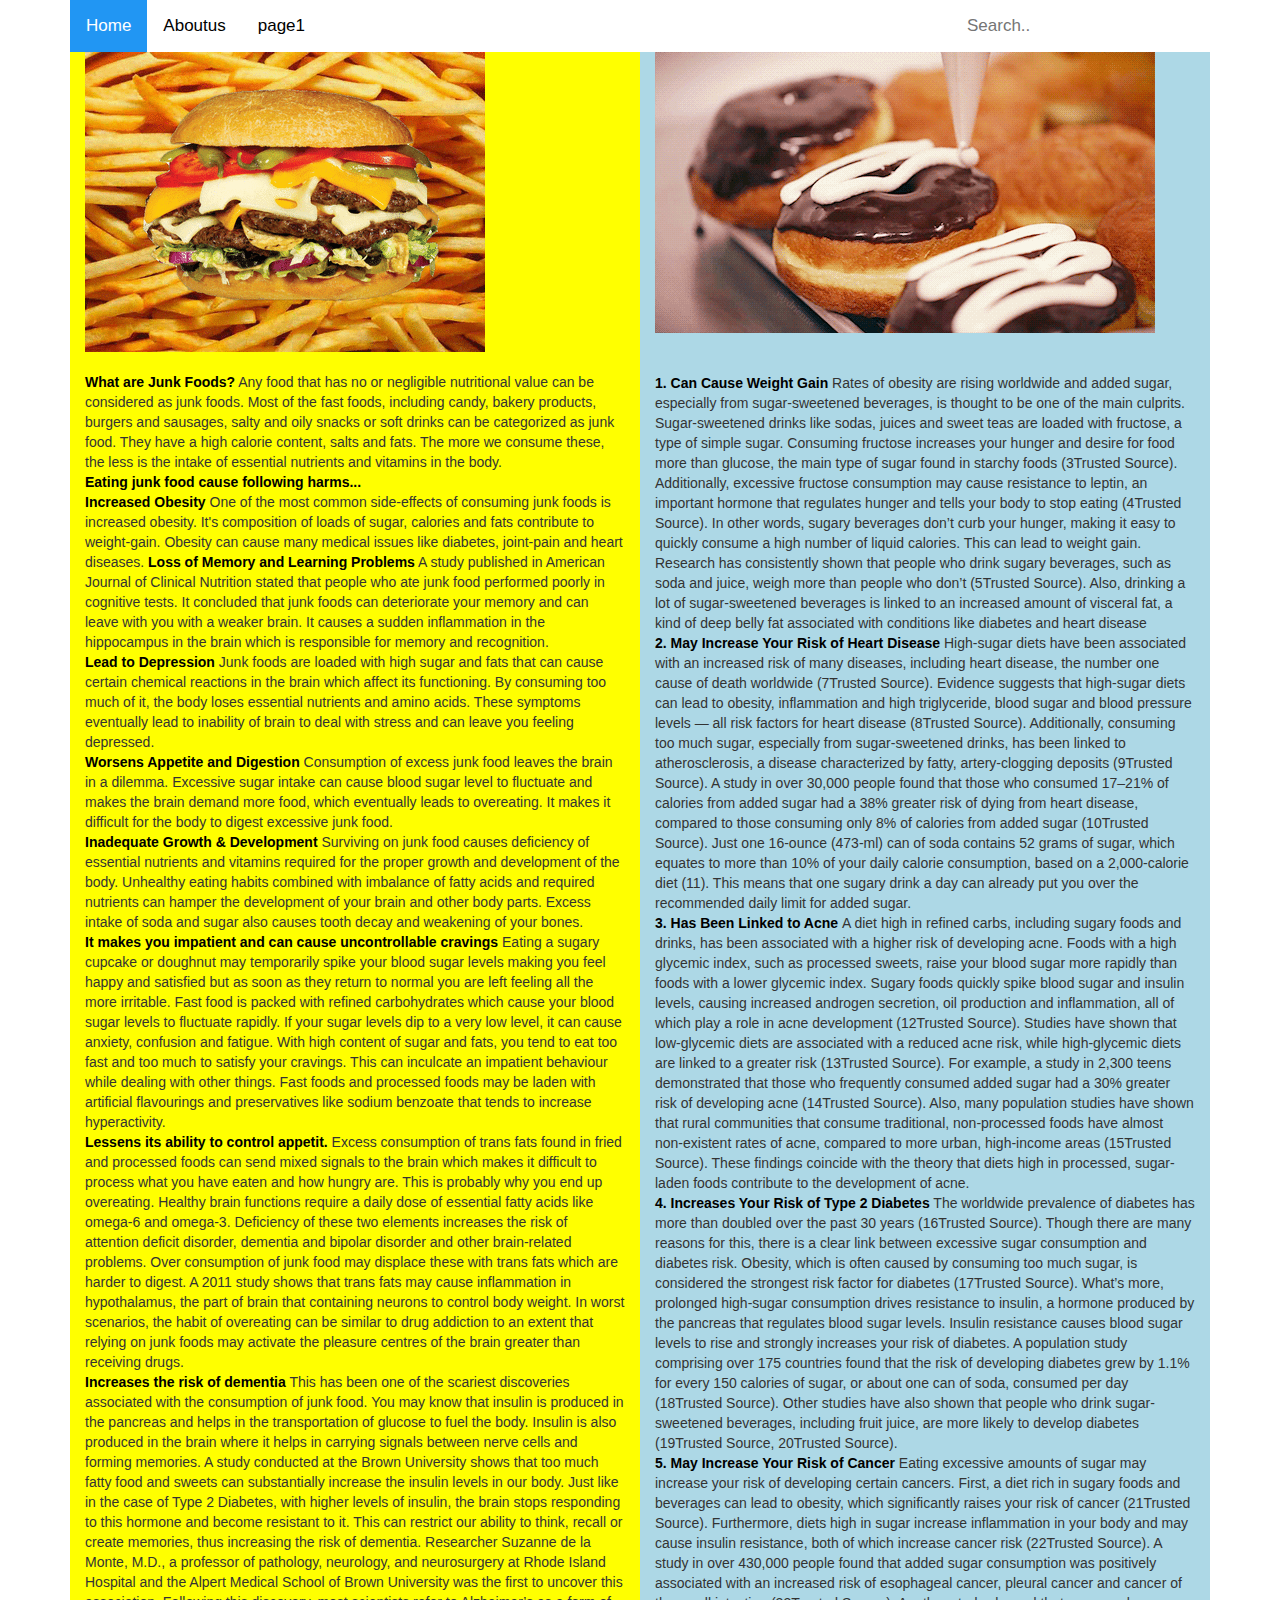
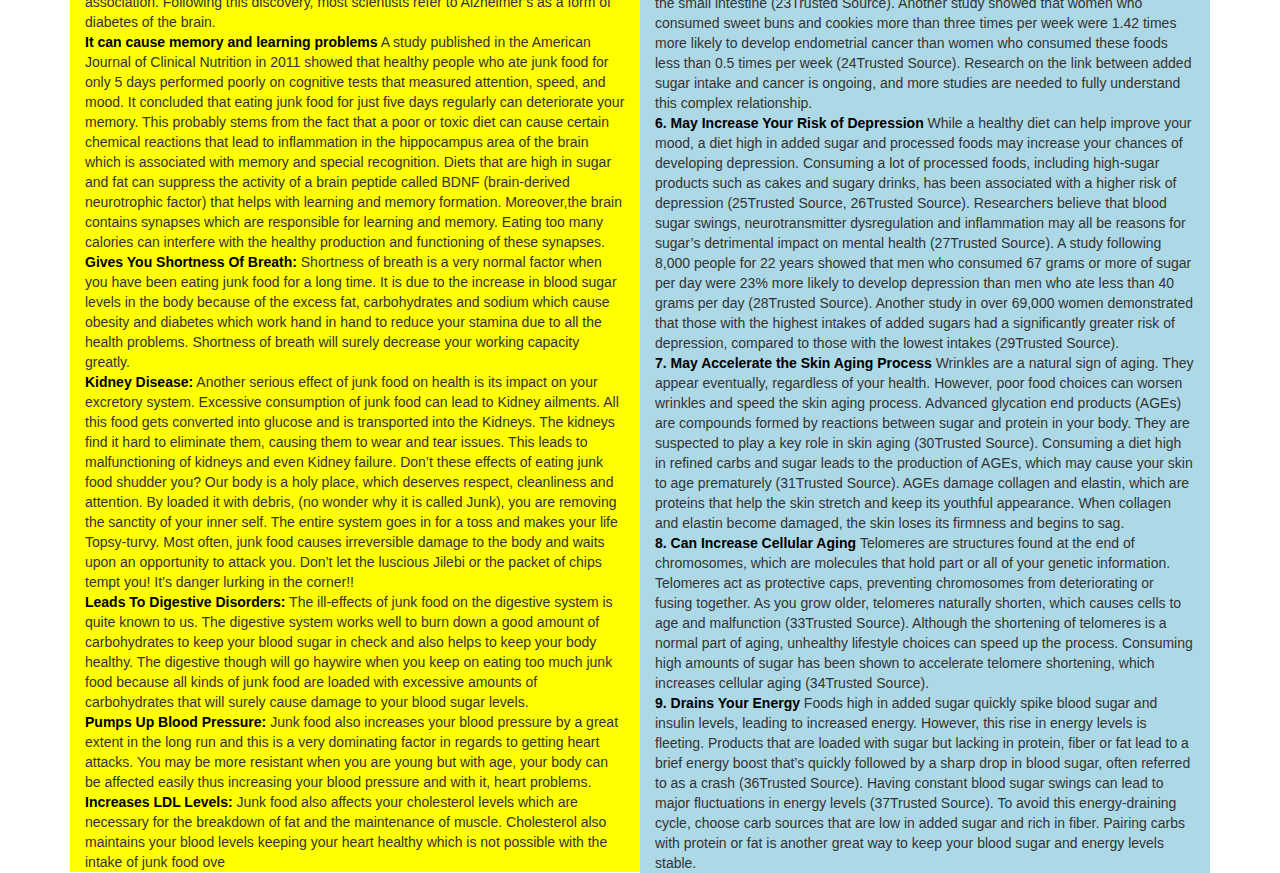
<file: index.html>
<!DOCTYPE html>
<html lang="en" dir="ltr">
  <head>
    <meta charset="utf-8">
    <title></title>
    <link rel="stylesheet" type="text/css" href="css/styles2.css"
    <meta name="viewport" content="width=device-width, initial-scale=1">
  <link rel="stylesheet" href="https://maxcdn.bootstrapcdn.com/bootstrap/3.4.0/css/bootstrap.min.css">
  <script src="https://ajax.googleapis.com/ajax/libs/jquery/3.4.1/jquery.min.js"></script>
  <script src="https://maxcdn.bootstrapcdn.com/bootstrap/3.4.0/js/bootstrap.min.js"></script>
  </head>
  <body>
    <div class="container">
    <div class="topnav">
    <a class="active" href="homepage.html">Home</a>
    <a href="aboutus.html">Aboutus</a>
    <a href="index.html">page1</a>
    <input type="text" placeholder="Search..">
  </div>

    <div class="container-fluid">
   <div class="row">

    <div class="col-sm-3 col-md-6" style="background-color:yellow;">
      <img src="images/junkfood.gif" alt="junkfood">
      <br><br>
      <span style="color: black; font-weight: bold;" >What are Junk Foods?</span>
      Any food that has no or negligible nutritional value can be considered as junk foods. Most of the fast foods, including candy, bakery products,
     burgers and sausages, salty and oily snacks or soft drinks can be categorized as junk food. They have a high calorie content, salts and fats.
      The more we consume these, the less is the intake of essential nutrients and vitamins in the body.
    <br>
      <span style="color: black; font-weight: bold;" >Eating junk food cause following harms...</span>

      <br>
      <span style="color: black; font-weight: bold;" >Increased Obesity</span>
    One of the most common side-effects of consuming junk foods is increased obesity. It's composition of loads of sugar,
     calories and fats contribute to weight-gain. Obesity can cause many medical issues like diabetes, joint-pain and heart diseases.

      <span style="color: black; font-weight: bold;" >Loss of Memory and Learning Problems</span>
    A study published in American Journal of Clinical Nutrition stated that people who ate junk food performed poorly in cognitive tests.
     It concluded that junk foods can deteriorate your memory and can leave with you with a weaker brain.
      It causes a sudden inflammation in the hippocampus in the brain which is responsible for memory and recognition.
<br>
  <span style="color: black; font-weight: bold;" >Lead to Depression</span>
    Junk foods are loaded with high sugar and fats that can cause certain chemical reactions in the brain which affect its functioning.
    By consuming too much of it, the body loses essential nutrients and amino acids.
    These symptoms eventually lead to inability of brain to deal with stress and can leave you feeling depressed.
<br>
  <span style="color: black; font-weight: bold;" >Worsens Appetite and Digestion</span>
    Consumption of excess junk food leaves the brain in a dilemma.
     Excessive sugar intake can cause blood sugar level to fluctuate and makes the brain demand more food, which eventually leads to overeating.
      It makes it difficult for the body to digest excessive junk food.
<br>
  <span style="color: black; font-weight: bold;" >Inadequate Growth & Development</span>
      Surviving on junk food causes deficiency of essential nutrients and vitamins required for the proper growth and development of the body.
       Unhealthy eating habits combined with imbalance of fatty acids and required nutrients can hamper the development of your brain and other body parts.
        Excess intake of soda and sugar also causes tooth decay and weakening of your bones.
      <br>
  <span style="color: black; font-weight: bold;" >It makes you impatient and can cause uncontrollable cravings</span>

      Eating a sugary cupcake or doughnut may temporarily spike your blood sugar levels making you feel happy and satisfied but as soon as they return to normal you are left feeling all the more irritable.

      Fast food is packed with refined carbohydrates which cause your blood sugar levels to fluctuate rapidly.
       If your sugar levels dip to a very low level, it can cause anxiety, confusion and fatigue.  With high content of sugar and fats,
        you tend to eat too fast and too much to satisfy your cravings. This can inculcate an impatient behaviour while dealing with other things.
         Fast foods and processed foods may be laden with artificial flavourings and preservatives like sodium benzoate that tends to increase hyperactivity.
         <br>
<span style="color: black; font-weight: bold;" > Lessens its ability to control appetit.</span>

Excess consumption of trans fats found in fried and processed foods can send mixed signals to the brain which makes it difficult to process what you have eaten and how hungry are. This is probably why you end up overeating.
 Healthy brain functions require a daily dose of essential fatty acids like omega-6 and omega-3.
 Deficiency of these two elements increases the risk of attention deficit disorder, dementia and bipolar disorder and other brain-related problems.

Over consumption of junk food may displace these with trans fats which are harder to digest. A 2011 study shows that trans fats may cause inflammation in hypothalamus, the part of brain that containing neurons to control body weight.

In worst scenarios, the habit of overeating can be similar to drug addiction to an extent that relying on junk foods may activate the pleasure centres of the brain greater than receiving drugs.
<br>
<span style="color: black; font-weight: bold;" >Increases the risk of dementia</span>

This has been one of the scariest discoveries associated with the consumption of junk food.
 You may know that insulin is produced in the pancreas and helps in the transportation of glucose to fuel the body.
  Insulin is also produced in the brain where it helps in carrying signals between nerve cells and forming memories.
   A study conducted at the Brown University shows that too much fatty food and sweets can substantially increase the insulin levels in our body.

Just like in the case of Type 2 Diabetes, with higher levels of insulin, the brain stops responding to this hormone and become resistant to it. This can restrict our ability to think, recall or create memories, thus increasing the risk of dementia. Researcher Suzanne de la Monte, M.D., a professor of pathology, neurology, and neurosurgery at Rhode Island Hospital and the Alpert Medical School of Brown University was the first to uncover this association. Following this discovery, most scientists refer to Alzheimer’s as a form of diabetes of the brain.
<br>
<span style="color: black; font-weight: bold;" >It can cause memory and learning problems</span>

A study published in the American Journal of Clinical Nutrition in 2011 showed that healthy people who ate junk food for only 5 days performed poorly on cognitive tests that measured attention,
 speed, and mood. It concluded that eating junk food for just five days regularly can deteriorate your memory.
  This probably stems from the fact that a poor or toxic diet can cause certain chemical reactions that lead to inflammation in the hippocampus area of the brain which is associated with memory and special recognition.

Diets that are high in sugar and fat can suppress the activity of a brain peptide called BDNF (brain-derived neurotrophic factor) that helps with learning and memory formation.
Moreover,the brain contains synapses which are responsible for learning and memory. Eating too many calories can interfere with the healthy production and functioning of these synapses.
<br>
<span style="color: black; font-weight: bold;" >Gives You Shortness Of Breath:</span>
Shortness of breath is a very normal factor when you have been eating junk food for a long time.
 It is due to the increase in blood sugar levels in the body because of the excess fat,
 carbohydrates and sodium which cause obesity and diabetes which work hand in hand to reduce your stamina due to all the health problems.
  Shortness of breath will surely decrease your working capacity greatly.
  <br>
<span style="color: black; font-weight: bold;" >  Kidney Disease:</span>
Another serious effect of junk food on health is its impact on your excretory system.
Excessive consumption of junk food can lead to Kidney ailments.
 All this food gets converted into glucose and is transported into the Kidneys. The kidneys find it hard to eliminate them,
  causing them to wear and tear issues. This leads to malfunctioning of kidneys and even Kidney failure.
Don’t these effects of eating junk food shudder you? Our body is a holy place, which deserves respect,
cleanliness and attention. By loaded it with debris, (no wonder why it is called Junk), you are removing the sanctity of your inner self.
 The entire system goes in for a toss and makes your life Topsy-turvy.
  Most often, junk food causes irreversible damage to the body and waits upon an opportunity to attack you.
  Don’t let the luscious Jilebi or the packet of chips tempt you! It’s danger lurking in the corner!!
<br>
<span style="color: black; font-weight: bold;" >Leads To Digestive Disorders:</span>
The ill-effects of junk food on the digestive system is quite known to us.
 The digestive system works well to burn down a good amount of carbohydrates to keep your blood sugar in check and also helps to keep your body healthy.
  The digestive though will go haywire when you keep on eating too much junk food because all kinds of junk food are loaded with excessive amounts of
   carbohydrates that will surely cause damage to your blood sugar levels.
   <br>
  <span style="color: black; font-weight: bold;" > Pumps Up Blood Pressure:</span>
Junk food also increases your blood pressure by a great extent in the long run and this is a very dominating factor in regards to getting heart attacks.
 You may be more resistant when you are young but with age, your body can be affected easily thus increasing your blood pressure and with it,
  heart problems.

<span style="color: black; font-weight: bold;" > Increases LDL Levels:</span>
Junk food also affects your cholesterol levels which are necessary for the breakdown of fat and the maintenance of muscle.
 Cholesterol also maintains your blood levels keeping your heart healthy which is not possible with the intake of junk food ove


        </div>
  <div>

    <div class="col-sm-9 col-md-6" style="background-color:lightblue;">
      <img src="images/sweets.gif" alt="sweets">
      <br><br><br>
    <span style="color: black; font-weight: bold;" >1. Can Cause Weight Gain</span>
      Rates of obesity are rising worldwide and added sugar, especially from sugar-sweetened beverages, is thought to be one of the main culprits.

      Sugar-sweetened drinks like sodas, juices and sweet teas are loaded with fructose, a type of simple sugar.

      Consuming fructose increases your hunger and desire for food more than glucose, the main type of sugar found in starchy foods (3Trusted Source).

      Additionally, excessive fructose consumption may cause resistance to leptin, an important hormone that regulates hunger and tells your body to stop eating (4Trusted Source).

      In other words, sugary beverages don’t curb your hunger, making it easy to quickly consume a high number of liquid calories. This can lead to weight gain.

      Research has consistently shown that people who drink sugary beverages, such as soda and juice, weigh more than people who don’t (5Trusted Source).

      Also, drinking a lot of sugar-sweetened beverages is linked to an increased amount of visceral fat,
      a kind of deep belly fat associated with conditions like diabetes and heart disease
    <br>

      <span style="color: black; font-weight: bold;" >  2. May Increase Your Risk of Heart Disease </span>
      High-sugar diets have been associated with an increased risk of many diseases, including heart disease, the number one cause of death worldwide (7Trusted Source).

      Evidence suggests that high-sugar diets can lead to obesity, inflammation and high triglyceride, blood sugar and blood pressure levels — all risk factors for heart disease (8Trusted Source).

      Additionally, consuming too much sugar, especially from sugar-sweetened drinks, has been linked to atherosclerosis, a disease characterized by fatty, artery-clogging deposits (9Trusted Source).

      A study in over 30,000 people found that those who consumed 17–21% of calories from added sugar had a 38% greater risk of dying from heart disease, compared to those consuming only 8% of calories from added sugar (10Trusted Source).

      Just one 16-ounce (473-ml) can of soda contains 52 grams of sugar, which equates to more than 10% of your daily calorie consumption, based on a 2,000-calorie diet (11).

      This means that one sugary drink a day can already put you over the recommended daily limit for added sugar.
   <br>
      <span style="color: black; font-weight: bold;" >  3. Has Been Linked to Acne </span>
      A diet high in refined carbs, including sugary foods and drinks, has been associated with a higher risk of developing acne.

      Foods with a high glycemic index, such as processed sweets, raise your blood sugar more rapidly than foods with a lower glycemic index.

      Sugary foods quickly spike blood sugar and insulin levels, causing increased androgen secretion, oil production and inflammation, all of which play a role in acne development (12Trusted Source).

      Studies have shown that low-glycemic diets are associated with a reduced acne risk, while high-glycemic diets are linked to a greater risk (13Trusted Source).

      For example, a study in 2,300 teens demonstrated that those who frequently consumed added sugar had a 30% greater risk of developing acne (14Trusted Source).

      Also, many population studies have shown that rural communities that consume traditional, non-processed foods have almost non-existent rates of acne, compared to more urban, high-income areas (15Trusted Source).

      These findings coincide with the theory that diets high in processed,
      sugar-laden foods contribute to the development of acne.
   <br>
      <span style="color: black; font-weight: bold;" >  4. Increases Your Risk of Type 2 Diabetes</span>
      The worldwide prevalence of diabetes has more than doubled over the past 30 years (16Trusted Source).

      Though there are many reasons for this, there is a clear link between excessive sugar consumption and diabetes risk.

      Obesity, which is often caused by consuming too much sugar, is considered the strongest risk factor for diabetes (17Trusted Source).

      What’s more, prolonged high-sugar consumption drives resistance to insulin, a hormone produced by the pancreas that regulates blood sugar levels.

      Insulin resistance causes blood sugar levels to rise and strongly increases your risk of diabetes.

      A population study comprising over 175 countries found that the risk of developing diabetes grew by 1.1% for every 150 calories of sugar, or about one can of soda, consumed per day (18Trusted Source).

      Other studies have also shown that people who drink sugar-sweetened beverages, including fruit juice,
       are more likely to develop diabetes (19Trusted Source, 20Trusted Source).
      <br>
      <span style="color: black; font-weight: bold;" >  5. May Increase Your Risk of Cancer </span>
      Eating excessive amounts of sugar may increase your risk of developing certain cancers.

      First, a diet rich in sugary foods and beverages can lead to obesity, which significantly raises your risk of cancer (21Trusted Source).

      Furthermore, diets high in sugar increase inflammation in your body and may cause insulin resistance, both of which increase cancer risk (22Trusted Source).

      A study in over 430,000 people found that added sugar consumption was positively associated with an increased risk of esophageal cancer, pleural cancer and cancer of the small intestine (23Trusted Source).

      Another study showed that women who consumed sweet buns and cookies more than three times per week were 1.42 times more likely to develop endometrial cancer than women who consumed these foods less than 0.5 times per week (24Trusted Source).

      Research on the link between added sugar intake and cancer is ongoing, and more studies are needed to fully understand this complex relationship.
     <br>

      <span style="color: black; font-weight: bold;" >  6. May Increase Your Risk of Depression</span>
      While a healthy diet can help improve your mood, a diet high in added sugar and processed foods may increase your chances of developing depression.

      Consuming a lot of processed foods, including high-sugar products such as cakes and sugary drinks, has been associated with a higher risk of depression (25Trusted Source, 26Trusted Source).

      Researchers believe that blood sugar swings, neurotransmitter dysregulation and inflammation may all be reasons for sugar’s detrimental impact on mental health (27Trusted Source).

      A study following 8,000 people for 22 years showed that men who consumed 67 grams or more of sugar per day were 23% more likely to develop depression than men who ate less than 40 grams per day (28Trusted Source).

      Another study in over 69,000 women demonstrated that those with the highest intakes of added sugars had a significantly greater risk of depression,
       compared to those with the lowest intakes (29Trusted Source).
       <br>
        <span style="color: black; font-weight: bold;" >7. May Accelerate the Skin Aging Process </span>
      Wrinkles are a natural sign of aging. They appear eventually, regardless of your health.

      However, poor food choices can worsen wrinkles and speed the skin aging process.

      Advanced glycation end products (AGEs) are compounds formed by reactions between sugar and protein in your body. They are suspected to play a key role in skin aging (30Trusted Source).

      Consuming a diet high in refined carbs and sugar leads to the production of AGEs, which may cause your skin to age prematurely (31Trusted Source).

      AGEs damage collagen and elastin, which are proteins that help the skin stretch and keep its youthful appearance.

      When collagen and elastin become damaged, the skin loses its firmness and begins to sag.
      <br>
        <span style="color: black; font-weight: bold;" >8. Can Increase Cellular Aging </span>
      Telomeres are structures found at the end of chromosomes, which are molecules that hold part or all of your genetic information.

      Telomeres act as protective caps, preventing chromosomes from deteriorating or fusing together.

      As you grow older, telomeres naturally shorten, which causes cells to age and malfunction (33Trusted Source).

      Although the shortening of telomeres is a normal part of aging, unhealthy lifestyle choices can speed up the process.

      Consuming high amounts of sugar has been shown to accelerate telomere shortening, which increases cellular aging (34Trusted Source).
      <br>
      <span style="color: black; font-weight: bold;" >  9. Drains Your Energy</span>
      Foods high in added sugar quickly spike blood sugar and insulin levels, leading to increased energy.

      However, this rise in energy levels is fleeting.

      Products that are loaded with sugar but lacking in protein, fiber or fat lead to a brief energy boost that’s quickly followed by a sharp drop in blood sugar, often referred to as a crash (36Trusted Source).

      Having constant blood sugar swings can lead to major fluctuations in energy levels (37Trusted Source).

      To avoid this energy-draining cycle, choose carb sources that are low in added sugar and rich in fiber.

      Pairing carbs with protein or fat is another great way to keep your blood sugar and energy levels stable.



    </div>
  </div>

  </body>
</html>
</file>
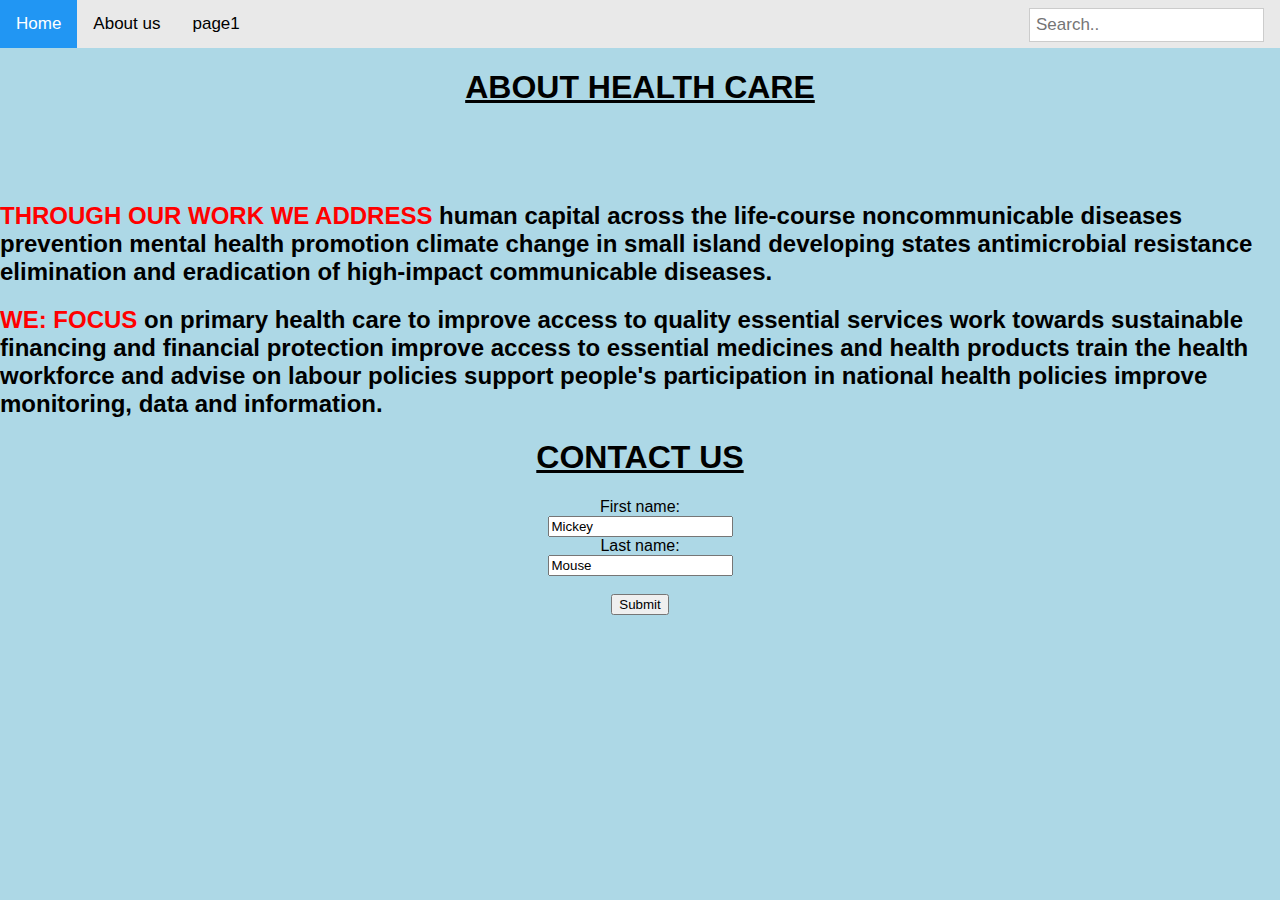
<file: aboutus.html>
<!DOCTYPE html>
<html lang="en" dir="ltr">
  <head>
    <meta charset="utf-8">
    <title>about us</title>
    <link rel="stylesheet" type="text/css" href="toremove.css">
  </head>
  <body>
    <div class="topnav">
  <a class="active" href="homapage.html">Home</a>
  <a href="aboutus">About us</a>
  <a href="index.html">page1</a>
  <input type="text" placeholder="Search..">
  </div>
    <h1><b>ABOUT HEALTH CARE</b></h1>
    <br><br><br>
    <p>
      <h2>
    <span style="color: red; font-weight: bold;">THROUGH OUR WORK WE ADDRESS</span>
    human capital across the life-course

    noncommunicable diseases prevention
    mental health promotion
    climate change in small island developing states
    antimicrobial resistance
    elimination and eradication of high-impact communicable diseases.
  </h2>
    </p>
<p>
  <h2>
<span style="color: red; font-weight: bold;">  WE: FOCUS</span>

       on primary health care to improve access to

        quality essential services

    work towards sustainable financing and financial protection

    improve access to essential medicines and health products

    train the health workforce and advise on labour policies

    support people's participation in national health policies

    improve monitoring, data and information.
</h2>
</p>
<h1>CONTACT US</h1>
<div><center>
  <form action="/action_page.php">
  First name:<br>
  <input type="text" name="firstname" value="Mickey">
  <br>
  Last name:<br>
  <input type="text" name="lastname" value="Mouse">
  <br><br>
  <input type="submit" value="Submit">
</form>

</center></div>

  </body>
</html>
</file>
<file: css/styles2.css>
.topnav {
  overflow: hidden;
  background-color: white;
}

/* Style the links inside the navigation bar */
.topnav a {
  float: left;
  display: block;
  color: black;
  text-align: center;
  padding: 14px 16px;
  text-decoration: none;
  font-size: 17px;
}

/* Change the color of links on hover */
.topnav a:hover {
  background-color: #ddd;
  color: black;
}

/* Style the "active" element to highlight the current page */
.topnav a.active {
  background-color: #2196F3;
  color: white;
}

/* Style the search box inside the navigation bar */
.topnav input[type=text] {
  float: right;
  padding: 6px;
  border: none;
  margin-top: 8px;
  margin-right: 16px;
  font-size: 17px;
}

/* When the screen is less than 600px wide, stack the links and the search field vertically instead of horizontally */
@media screen and (max-width: 600px) {
  .topnav a, .topnav input[type=text] {
    float: none;
    display: block;
    text-align: left;
    width: 100%;
    margin: 0;
    padding: 30px;
  }
  .topnav input[type=text] {
    border: 1px solid #ccc;
  }
  body{
    background-color: black;
  }
</file>
<file: toremove.css>
* {box-sizing: border-box;}

body {
    background-color: lightblue;
    margin: 0;
    font-family: Arial, Helvetica, sans-serif;
}

.topnav {
  overflow: hidden;
  background-color: #e9e9e9;
}

.topnav a {
  float: left;
  display: block;
  color: black;
  text-align: center;
  padding: 14px 16px;
  text-decoration: none;
  font-size: 17px;
}

.topnav a:hover {
  background-color: #ddd;
  color: black;
}

.topnav a.active {
  background-color: #2196F3;
  color: white;
}

.topnav input[type=text] {
  float: right;
  padding: 6px;
  margin-top: 8px;
  margin-right: 16px;
  border: none;
  font-size: 17px;
}

@media screen and (max-width: 600px) {
  .topnav a, .topnav input[type=text] {
    float: none;
    display: block;
    text-align: left;
    width: 100%;
    margin: 0;
    padding: 14px;
  }
}
  .topnav input[type=text] {
    border: 1px solid #ccc;
  }

  h1{
  text-align: center;
  text-decoration: underline;
  }
</file>
